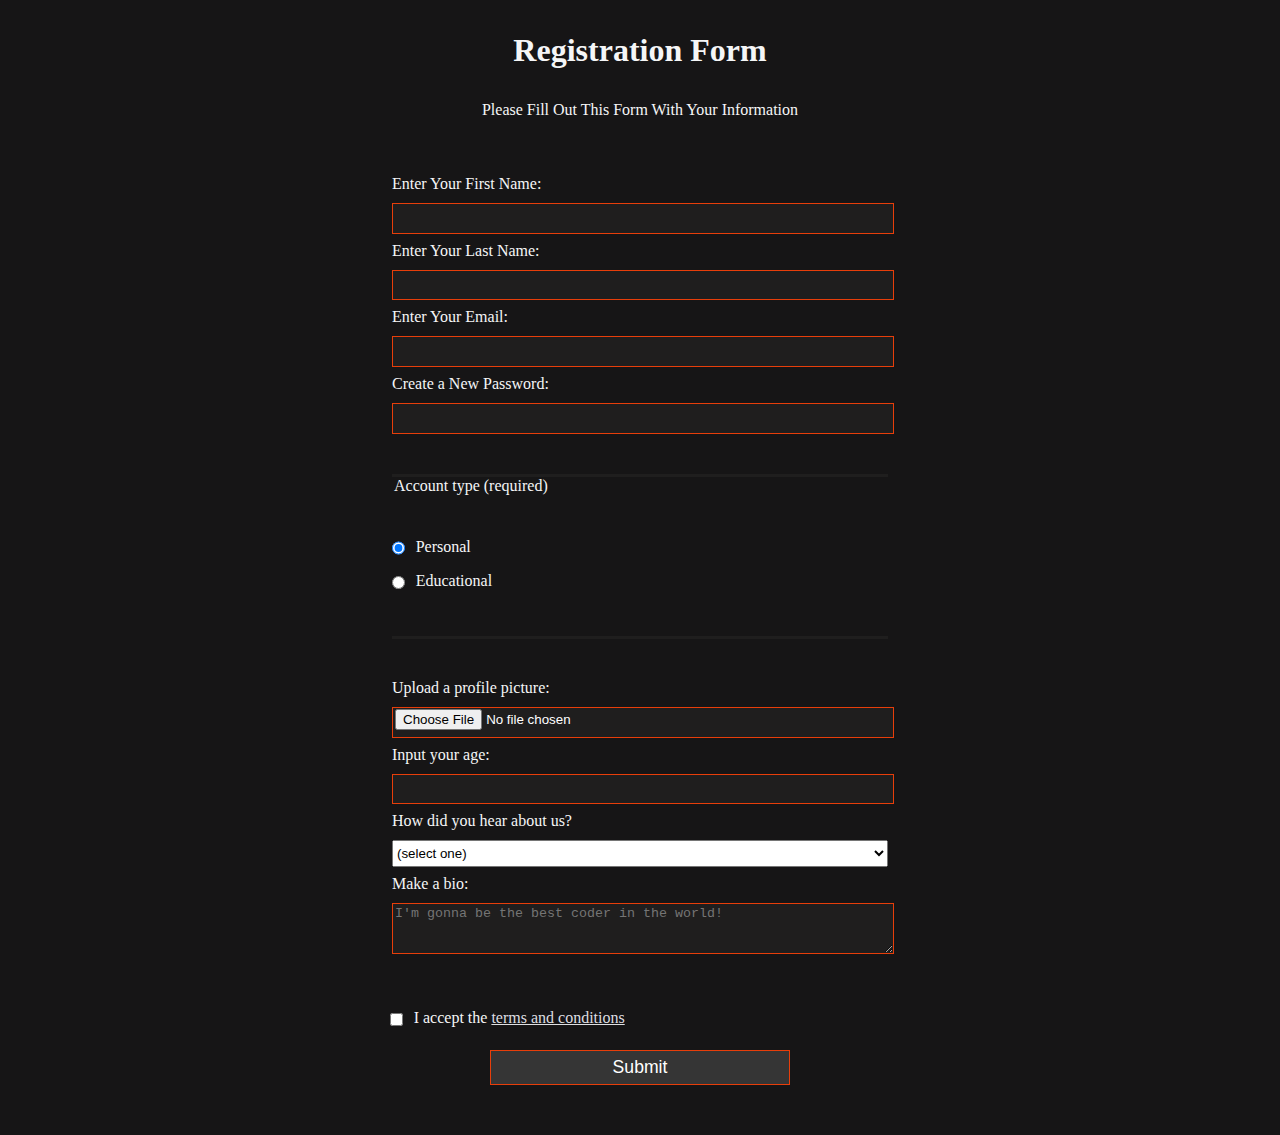
<file: Registration Form/index.html>
<!DOCTYPE html>
<html lang="en">

  <head>
    <meta charset="UTF-8">
    <title>Registration Form</title>
    <link rel="stylesheet" href="styles.css" />
  </head>

  <body>
    <h1>Registration Form</h1>
    <p>Please Fill Out This Form With Your Information</p>
    <form>
      <fieldset>
        <label for="first-name">Enter Your First Name: <input id="first-name" name="first-name" type="text" required /></label>
        <label for="last-name">Enter Your Last Name: <input id="last-name" name="last-name" type="text" required /></label>
        <label for="email">Enter Your Email: <input id="email" name="email" type="email" required /></label>
        <label for="new-password">Create a New Password: <input id="new-password" name="new-password" type="password" pattern="[a-z0-5]{8,}" required /></label>
      </fieldset>
      <fieldset>
        <legend>Account type (required)</legend>
        <label for="personal-account"><input id="personal-account" type="radio" name="account-type" class="inline" checked /> Personal</label>
        <label for="Educational-account"><input id="Educational-account" type="radio" name="account-type" class="inline" /> Educational</label>
      </fieldset>
      <fieldset>
        <label for="profile-picture">Upload a profile picture: <input id="profile-picture" type="file" name="file" /></label>
        <label for="age">Input your age: <input id="age" type="number" name="age" min="13" max="120" /></label>
        <label for="referrer">How did you hear about us?
          <select id="referrer" name="referrer">
            <option value="">(select one)</option>
            <option value="1">TikTok</option>
            <option value="2">YouTube</option>
            <option value="3">Word Of Mouth</option>
            <option value="4">Other</option>
          </select>
        </label>
        <label for="bio">Make a bio:
          <textarea id="bio" name="bio" rows="3" cols="30" placeholder="I'm gonna be the best coder in the world!"></textarea>
        </label>
      </fieldset>
      <label for="terms-and-conditions">
        <input class="inline" id="terms-and-conditions" type="checkbox" required name="terms-and-conditions" /> I accept the <a href="https://www.termsandconditionsgenerator.com">terms and conditions</a>
      </label>
      <input type="submit" value="Submit" />
    </form>
  </body>

</html>
</file>
<file: Registration Form/styles.css>
body {
    width: 100%;
    height: 100vh;
    margin: 0;
    background-color: #161516;
    color: #f5f6f7;
    font-family: Tahoma;
    font-size: 16px;
  }
  
  h1, p {
    margin: 1em auto;
    text-align: center;
  }
  
  form {
    width: 60vw;
    max-width: 500px;
    min-width: 300px;
    margin: 0 auto;
    padding-bottom: 2em;
  }
  
  fieldset {
    border: none;
    padding: 2rem 0;
    border-bottom: 3px solid #1f1e1e;
  }
  
  fieldset:last-of-type {
    border-bottom: none;
  }
  
  label {
    display: block;
    margin: 0.5rem 0;
  }
  
  input,
  textarea,
  select {
    margin: 10px 0 0 0;
    width: 100%;
    min-height: 2em;
  }
  
  input, textarea {
    background-color: #1f1e1e;
    border: 1px solid #e73e0a;
    color: #ffffff;
  }
  
  .inline {
    width: unset;
    margin: 0 0.5em 0 0;
    vertical-align: middle;
  }
  
  input[type="submit"] {
    display: block;
    width: 60%;
    margin: 1em auto;
    height: 2em;
    font-size: 1.1rem;
    background-color: #353535;
    border-color: #e73e0a;
    min-width: 300px;
  }
  
  input[type="file"] {
    padding: 1px 2px;
  }
  
  .inline{
    display: inline; 
  }
  
  a{
    color: #dfdfe2
  }
</file>
